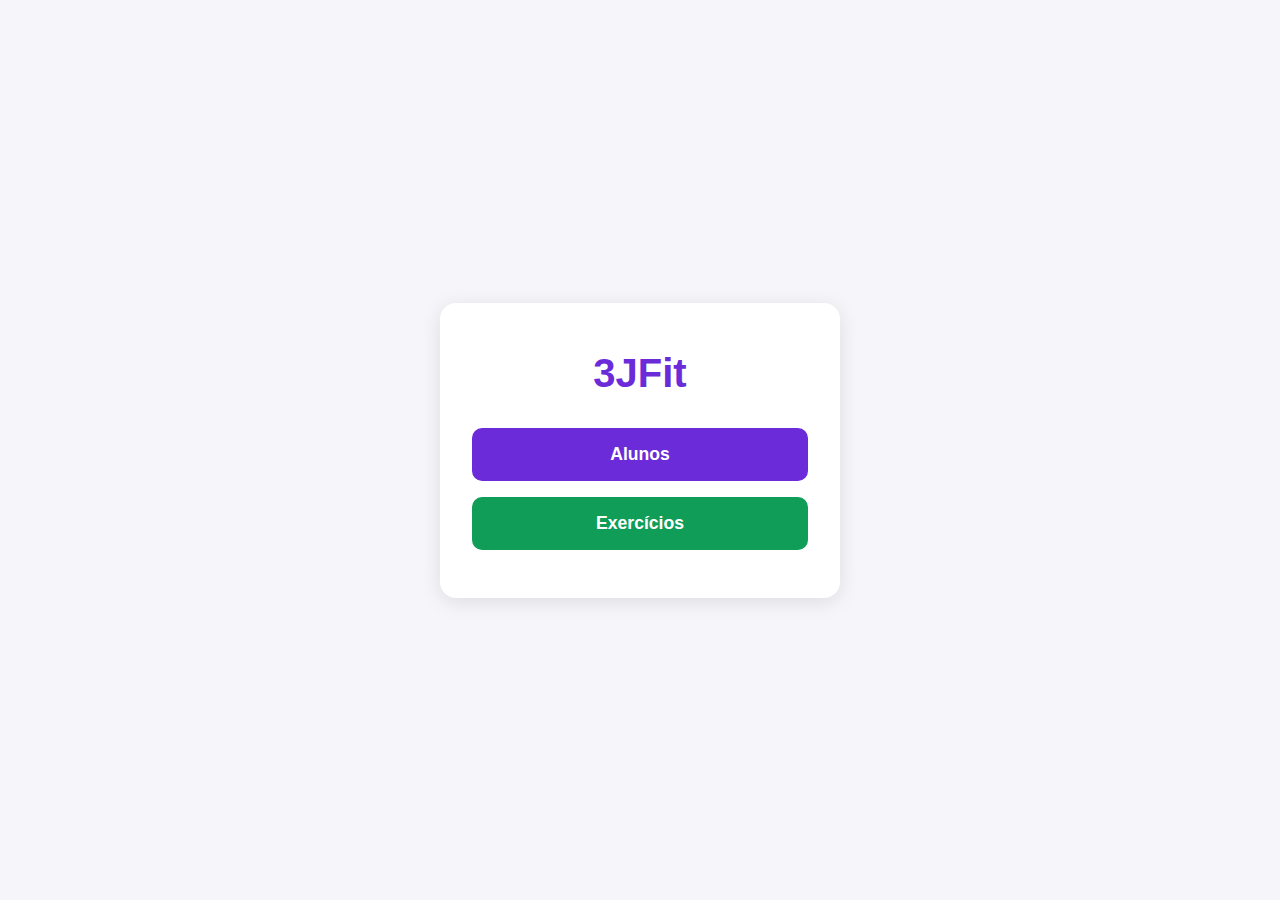
<file: index.html>
<!DOCTYPE html>
<html lang="pt-BR">
<head>
  <meta charset="UTF-8">
  <meta name="viewport" content="width=device-width, initial-scale=1.0">
  <title>3JFit</title>
  <link rel="stylesheet" href="style.css">
</head>
<body>

  <main class="container">
    <div class="conteudo">
      <h1 class="titulo">3JFit</h1>

      <div class="botoes">
        <button onclick="window.location.href='alunos.html'" class="btn-roxo">Alunos</button>
        <button onclick="window.location.href='exercicios.html'" class="btn-verde">Exercícios</button>
      </div>
    </div>
  </main>

</body>
</html>
</file>
<file: style.css>
:root {
  --roxo: #6c2bd9;
  --verde-escuro: #0f9d58;
  --branco: #ffffff;
  --cinza-claro: #f5f5fa;
  --texto: #1a1a1a;
}

* {
  box-sizing: border-box;
  margin: 0;
  padding: 0;
  font-family: 'Inter', sans-serif;
}

body {
  background-color: var(--branco);
  color: var(--texto);
  min-height: 100vh;
  display: flex;
  justify-content: center;
  align-items: center;
}

.container {
  display: flex;
  justify-content: center;
  align-items: center;
  width: 100%;
  height: 100vh;
  background: var(--cinza-claro);
}

.conteudo {
  background: var(--branco);
  padding: 3rem 2rem;
  border-radius: 16px;
  box-shadow: 0 4px 20px rgba(0,0,0,0.1);
  text-align: center;
  width: 90%;
  max-width: 400px;
}

.titulo {
  font-size: 2.5rem;
  color: var(--roxo);
  font-weight: 800;
  margin-bottom: 2rem;
}

.botoes {
  display: flex;
  flex-direction: column;
  gap: 1rem;
}

button {
  font-size: 1.1rem;
  padding: 1rem;
  border: none;
  border-radius: 10px;
  cursor: pointer;
  transition: 0.3s;
  font-weight: 600;
}

.btn-roxo {
  background-color: var(--roxo);
  color: var(--branco);
}

.btn-roxo:hover {
  background-color: #5b23b8;
}

.btn-verde {
  background-color: var(--verde-escuro);
  color: var(--branco);
}

.btn-verde:hover {
  background-color: #0c7d45;
}

@media (max-width: 600px) {
  .conteudo {
    width: 90%;
    padding: 2rem 1.5rem;
  }
  .titulo {
    font-size: 2rem;
  }
  button {
    font-size: 1rem;
  }
}
</file>
